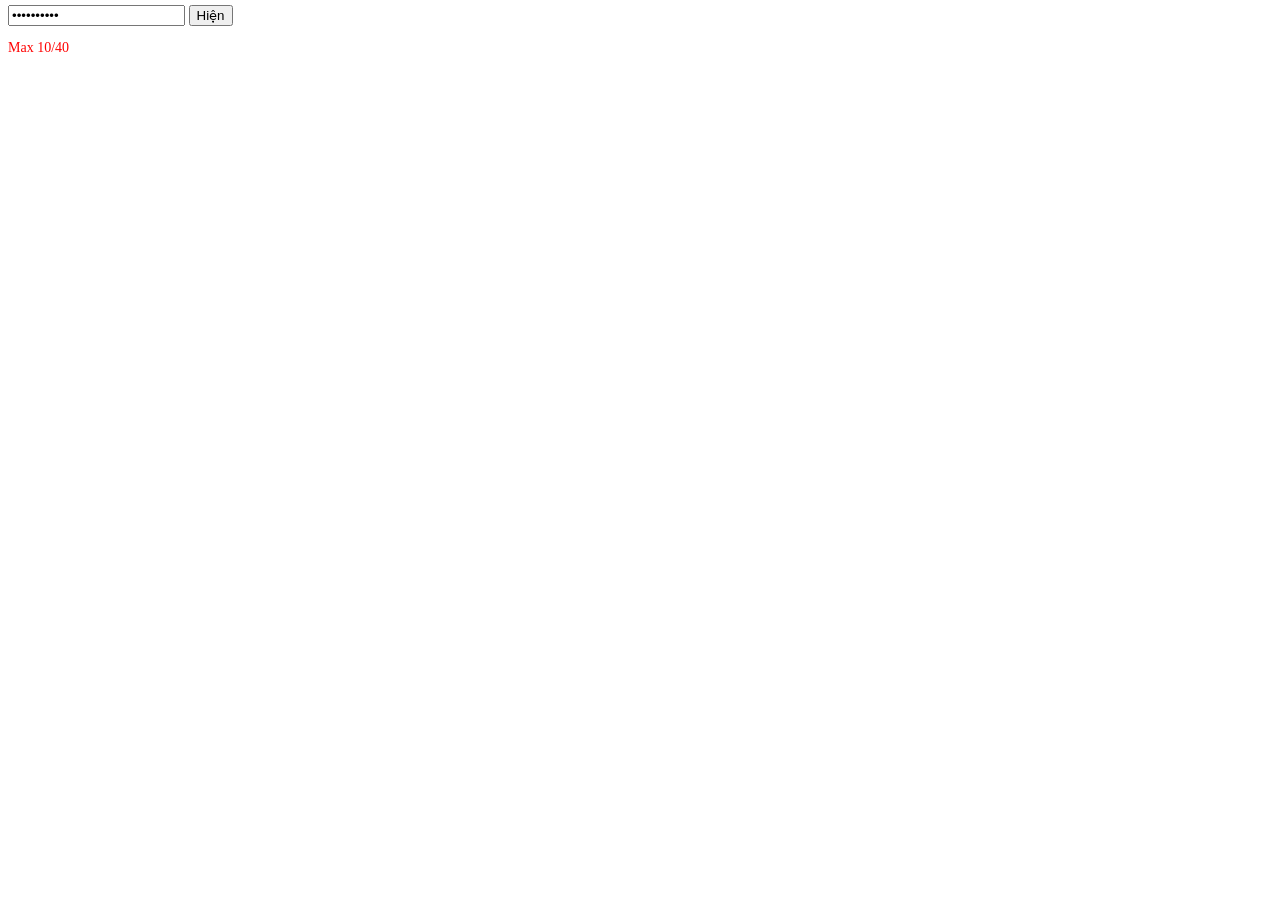
<file: btvn01/index.html>
<!doctype html>
<html lang="en">
  <head>
    <meta charset="UTF-8" />
    <meta name="viewport" content="width=device-width, initial-scale=1.0" />
    <title>BTVN</title>
    <style>
      body {
        color: red;
        font-size: 14px;
        margin-top: 5px;
      }
    </style>
  </head>
  <body>
    <input type="password" id="mat-khau" value="Thutrang05" maxlength="40" />
    <button type="button" id="btn-mat-khau">Hiện</button>
    <p id="demkytu"></p>

    <script>
      const oMatkhau = document.querySelector("#mat-khau");
      const nut = document.querySelector("#btn-mat-khau");
      const demkytu = document.querySelector("#demkytu");

      nut.addEventListener("click", () => {
        const dangAn = oMatkhau.type === "password";
        oMatkhau.type = dangAn ? "text" : "password";
        nut.textContent = dangAn ? "Ẩn" : "Hiện";
      });
      function capNhatsokytu() {
        const dodai = oMatkhau.value.length;
        demkytu.textContent = `Max ${dodai}/40`;
      }
      oMatkhau.addEventListener("input", capNhatsokytu);
      capNhatsokytu();
    </script>
  </body>
</html>
</file>
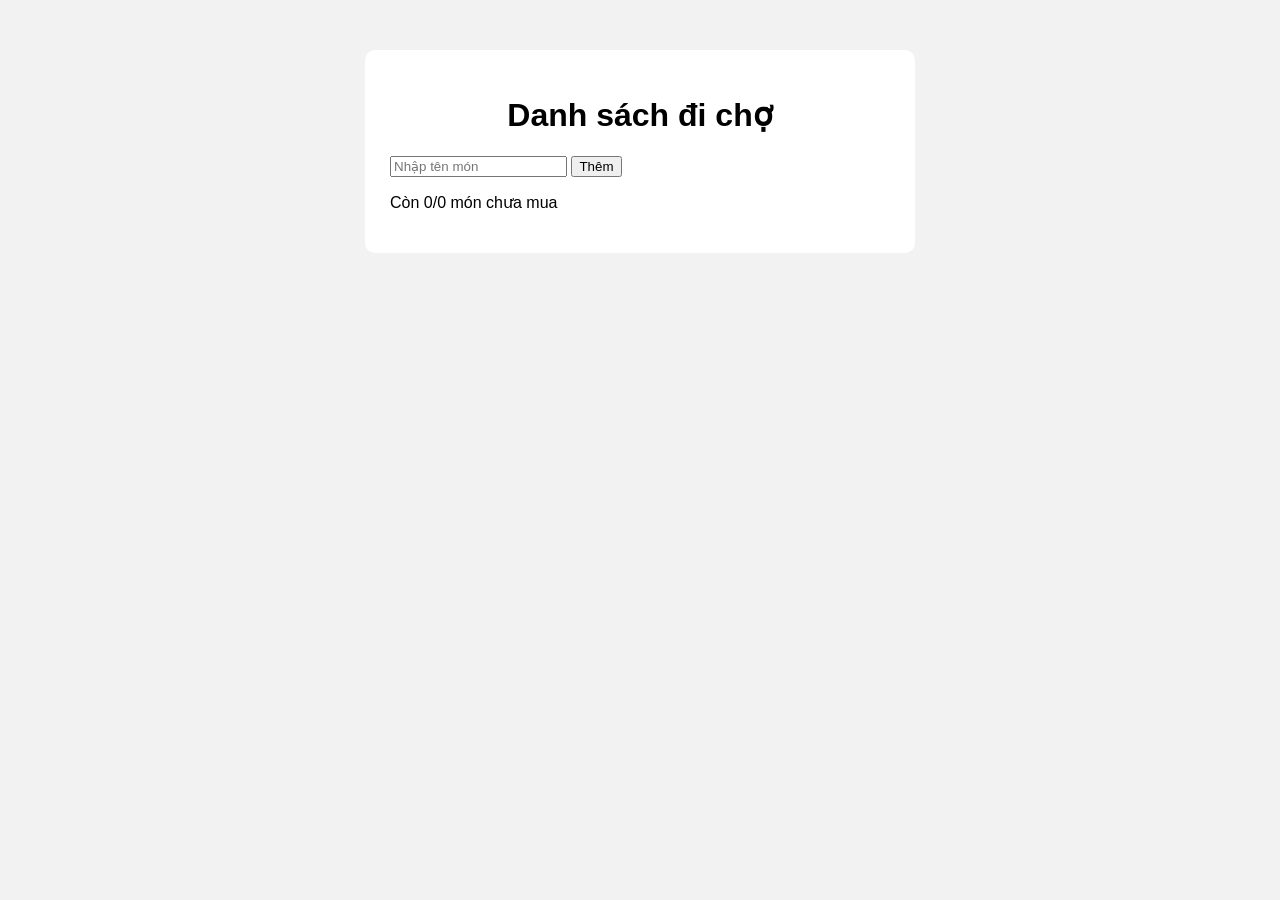
<file: btvn02/index.html>
<!DOCTYPE html>
<html lang="vi">
<head>
    <meta charset="UTF-8">
    <meta name="viewport" content="width=device-width, initial-scale=1.0">
    <title>Danh sách đi chợ</title>

    <style>
        body {
            font-family: Arial, sans-serif;
            background-color: #f2f2f2;
        }

        .container {
            width: 500px;
            margin: 50px auto;
            padding: 25px;
            background-color: white;
            border-radius: 10px;
        }

        h1 {
            text-align: center;
        }

        .input-area {
            display: flex;
            gap: 10px;
        }

        #itemInput {
            flex: 1;
            padding: 10px;
            font-size: 16px;
        }

        #addBtn {
            padding: 10px 20px;
            cursor: pointer;
        }

        #shoppingList {
            padding: 0;
            list-style: none;
        }

        .item {
            padding: 12px;
            margin-top: 8px;
            background-color: #eeeeee;
            border-radius: 5px;
            cursor: pointer;
        }

        .purchased {
            text-decoration: line-through;
            color: gray;
        }

        #count {
            font-weight: bold;
        }

        .note {
            color: gray;
            font-size: 14px;
            line-height: 1.6;
        }
    </style>
</head>

<body>
    <div class="container">
        <h1>Danh sách đi chợ</h1>

        <input id="mon" placeholder="Nhập tên món">
        <button type="button" onclick="themMon()">Thêm</button>

        <p id="dem">Còn 0/0 món chưa mua</p>
        <ul id="danhsach"></ul>
    </div>
    <script>
        // Tạo danh sách món
        let ds = [];
        // Thêm món
        function themMon() {
            let ten = document.getElementById("mon").value.trim();
            // Không cho nhập rỗng
            if (ten === "") {
                return;
            }
            ds.push({
                ten: ten,
                mua: false
            });
            document.getElementById("mon").value = "";
            hienThi();
        }
        // Hiển thị danh sách
        function hienThi() {
            let list = document.getElementById("danhsach");
            list.innerHTML = "";
            for (let i = 0; i < ds.length; i++) {
                let li = document.createElement("li");
                li.innerText = ds[i].ten;
                li.classList.add("item");

                // Nếu đã mua thì gạch ngang
                if (ds[i].mua) {
                    li.classList.add("purchased");
                }
                // Bấm một lần để đánh dấu đã mua
                li.onclick = function() {
                    ds[i].mua = !ds[i].mua;
                    hienThi();
                };
                // Nháy đúp để xóa
                li.ondblclick = function(e) {
                    e.stopPropagation();
                    ds.splice(i, 1);
                    hienThi();
                };
                list.appendChild(li);
            }
            // Đếm món chưa mua
            let chuaMua = 0;
            for (let i = 0; i < ds.length; i++) {
                if (!ds[i].mua) {
                    chuaMua++;
                }
            }
            document.getElementById("dem").innerText =
                "Còn " + chuaMua + "/" + ds.length + " món chưa mua";
        }
        // Nhấn Enter để thêm
        document.getElementById("mon").onkeydown = function(e) {
            if (e.key === "Enter") {
                themMon();
            }
        };
    </script>
</body>
</html>
</file>
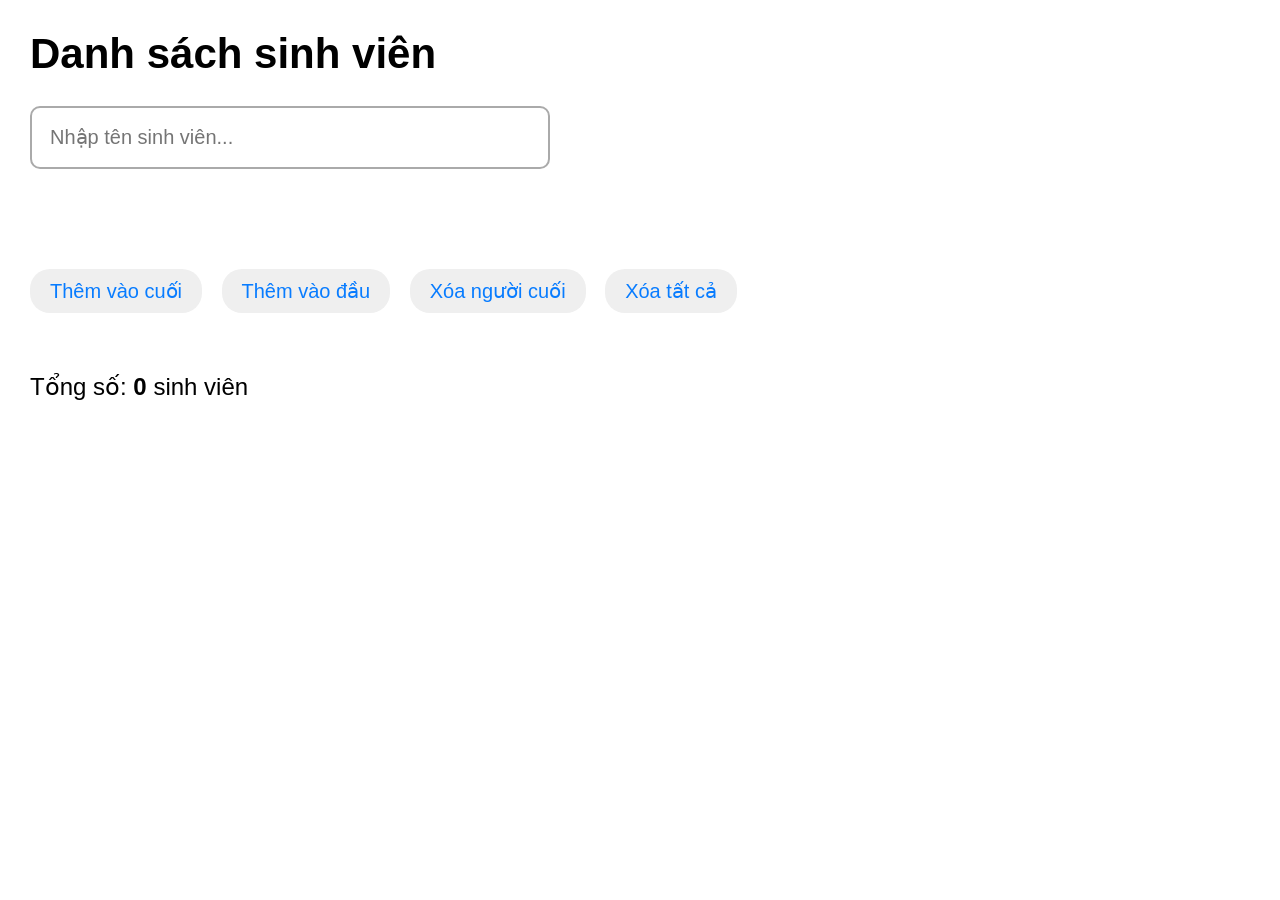
<file: lessono6/index.html>
<!doctype html>
<html lang="vi">
  <head>
    <meta charset="UTF-8" />
    <meta name="viewport" content="width=device-width, initial-scale=1.0" />
    <title>Danh sách sinh viên</title>

    <script src="https://code.jquery.com/jquery-3.7.1.min.js"></script>

    <style>
      body {
        font-family: Arial;
        margin: 30px;
      }

      h1 {
        font-size: 42px;
      }

      input {
        width: 480px;
        padding: 18px;
        font-size: 20px;
        border: 2px solid #aaa;
        border-radius: 10px;
      }

      button {
        margin-top: 100px;
        margin-right: 15px;
        padding: 10px 20px;
        border: none;
        border-radius: 20px;
        font-size: 20px;
        color: #087cff;
      }

      #ketqua {
        margin-top: 60px;
        font-size: 24px;
      }
    </style>
  </head>

  <body>
    <h1>Danh sách sinh viên</h1>

    <input id="ten" type="text" placeholder="Nhập tên sinh viên..." />

    <br />

    <button onclick="themCuoi()">Thêm vào cuối</button>
    <button onclick="themDau()">Thêm vào đầu</button>
    <button onclick="xoaCuoi()">Xóa người cuối</button>
    <button onclick="xoaTatCa()">Xóa tất cả</button>

    <div id="ketqua">
      Tổng số:
      <b id="soLuong">0</b>
      sinh viên
      <div id="danhSach"></div>
    </div>

    <script>
        ${function ()
            $("#button").addcss("color", "red");
        }
      let sinhVien = [];
      function hienThi() {
        document.getElementById("soLuong").innerText = sinhVien.length;
        let danhSach = document.getElementById("danhSach");
        danhSach.innerHTML = "";
        for (let i = 0; i < sinhVien.length; i++) {
          danhSach.innerHTML += "<p>" + (i + 1) + ". " + sinhVien[i] + "</p>";
          $("#button").addcss("color", "red");
        }
      }

      function themCuoi() {
        let ten = document.getElementById("ten").value;

        if (ten != "") {
          sinhVien.push(ten);
          document.getElementById("ten").value = "";
          hienThi();
        }
      }

      function themDau() {
        let ten = document.getElementById("ten").value;

        if (ten != "") {
          sinhVien.unshift(ten);
          document.getElementById("ten").value = "";
          hienThi();
        }
      }
      function xoaCuoi() {
        sinhVien.pop();
        hienThi();
      }
      function xoaTatCa() {
        sinhVien = [];
        hienThi();
      }
    </script>
  </body>
</html>
</file>
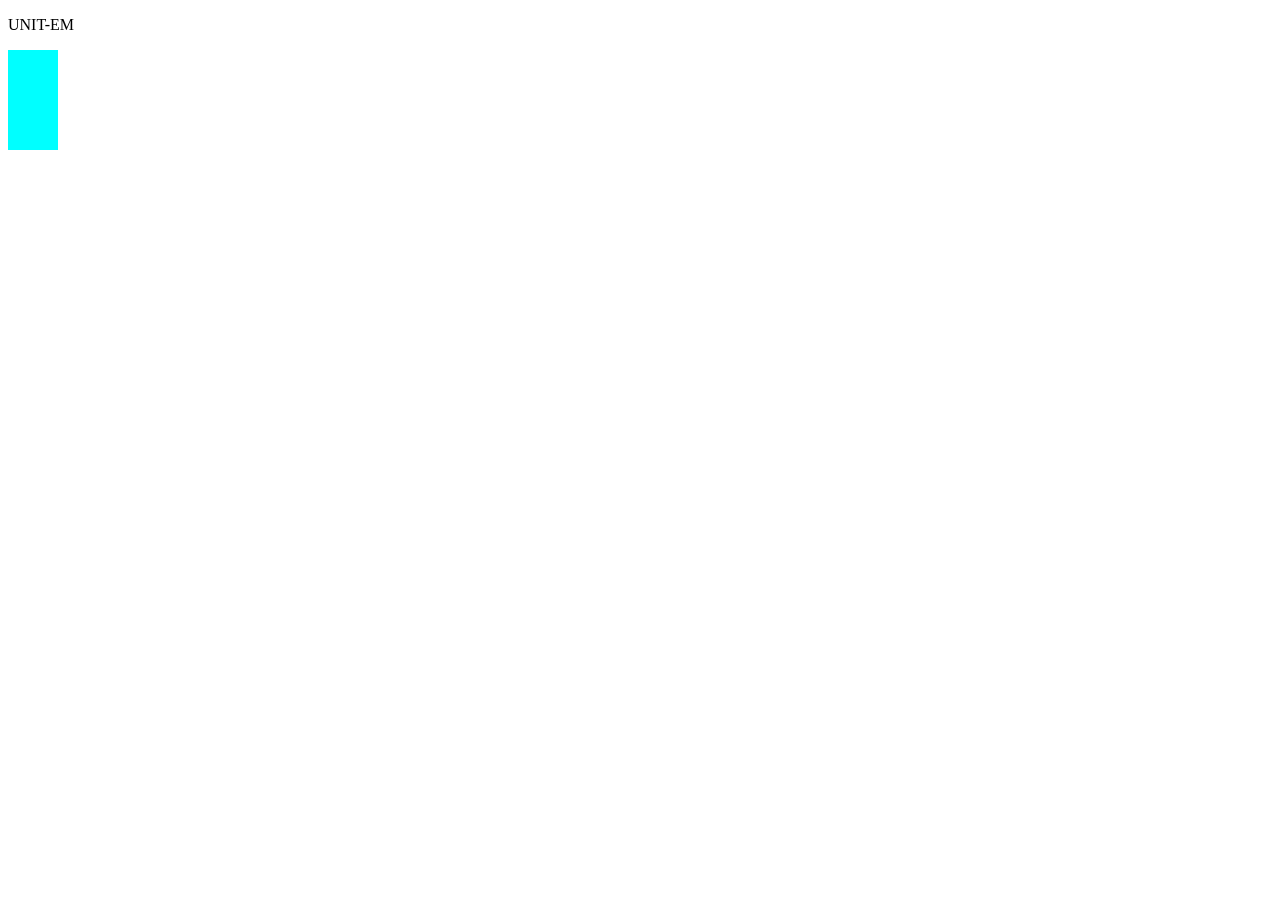
<file: Lesson01/css-unit.html>
<!DOCTYPE html>
<html lang="en">
<head>
    <meta charset="UTF-8">
    <meta name="viewport" content="width=device-width, initial-scale=1.0">
    <title> CSS unit </title>
    <style>
    .percent{
        width: 50px;
        height: 100px;
        background-color: aqua;
    }
    </style>
</head>
<body>
    <!-- px:pixels đơn vị cố dinh khong bi thay doi -->

    <!-- %: đưa vào thẻ chứa nó 
     50%:nửa kích thước của trinhf duyệt

     rem : phụ thuộc vào thẻ html
     em : thẻ cha gânf nhất
     -->
    <div class="aaaa">
    <div class="unit-em">
        <p>UNIT-EM</p>
    </div>
    </div>
     <div class="pixels"></div>
     <div class="percent"></div>
     <p></p>
</body>
</html>
</file>
